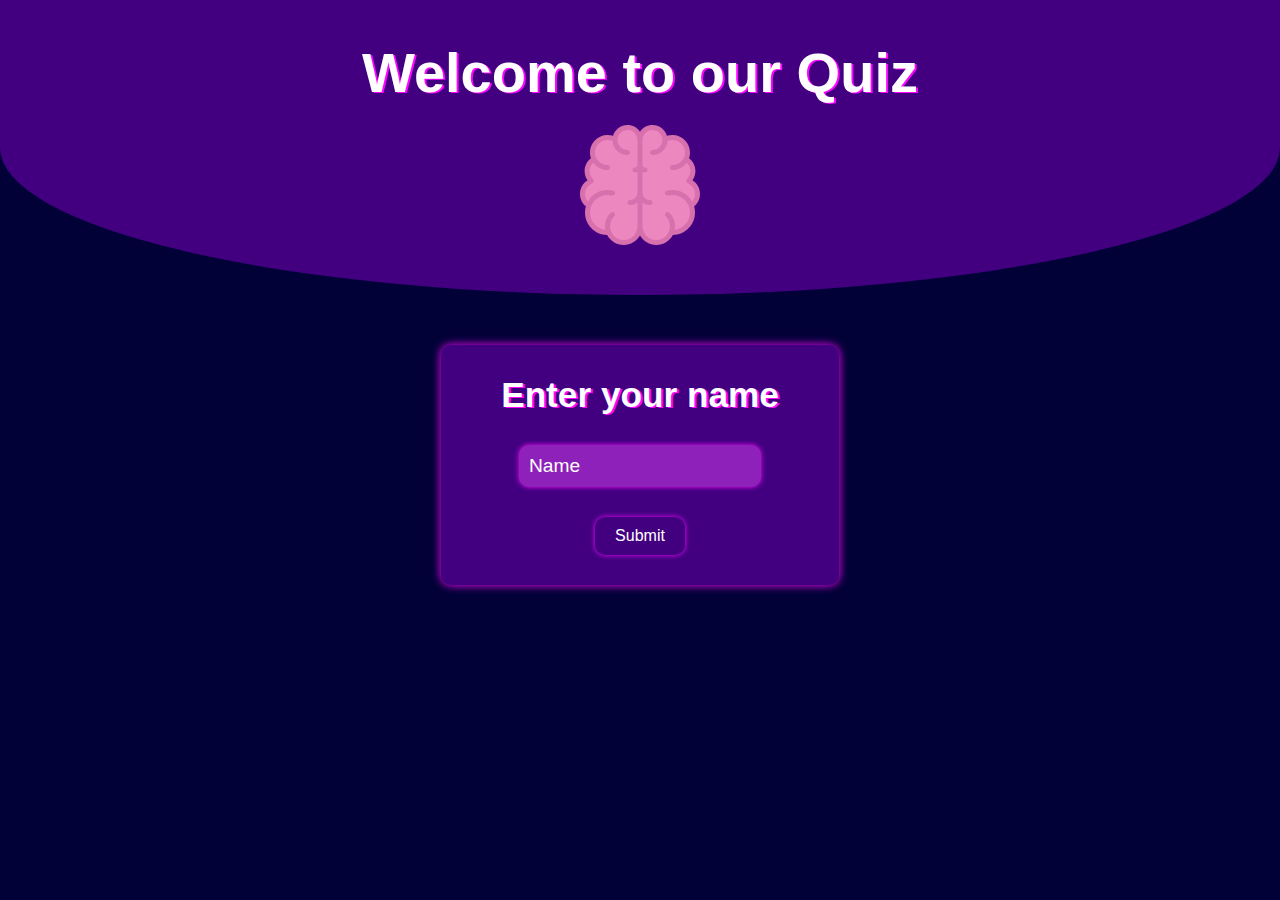
<file: index.html>
<!DOCTYPE html>
<html lang="en">
  <head>
    <meta charset="UTF-8" />
    <meta name="viewport" content="width=device-width, initial-scale=1.0" />
    <title>Quiz Home</title>
    <link rel="stylesheet" href="style.css" />
    <link rel="stylesheet" href="home/home.css" />
  </head>
  <body class="body">
    <header class="header">
      <h1 id="h1">Welcome to our Quiz</h1>
      <img src="./images/brain.svg" alt="brain.svg" />
    </header>
    <div id="modal">
      <div id="modalContent">
        <h3>Enter your name</h3>
        <input type="text" id="username" placeholder="Name" />
        <button class="buttonSubmit">Submit</button>
      </div>
    </div>
    <main id="main">
      <h2 class="quiz-selection-h2">Select Category</h2>
      <div class="container-spans">
        <p class="selection-p">
          Category:
          <span id="span-category"></span>
        </p>
        <p class="selection-p">
          Difficulty:
          <span id="span-difficulty"></span>
        </p>
      </div>
      <section id="section-quiz-mode"></section>
    </main>
    <footer class="footer">
      <div id="container-back-buttons">
        <button id="back-category" class="back-buttons">Change Category</button>
        <button id="back-difficulty" class="back-buttons">
          Change difficulty
        </button>
      </div>
      <a class="start-button" href="quizPage/questions.html">Start Playing</a>
    </footer>
    <script src="home/home.js" type="module"></script>
  </body>
</html>
</file>
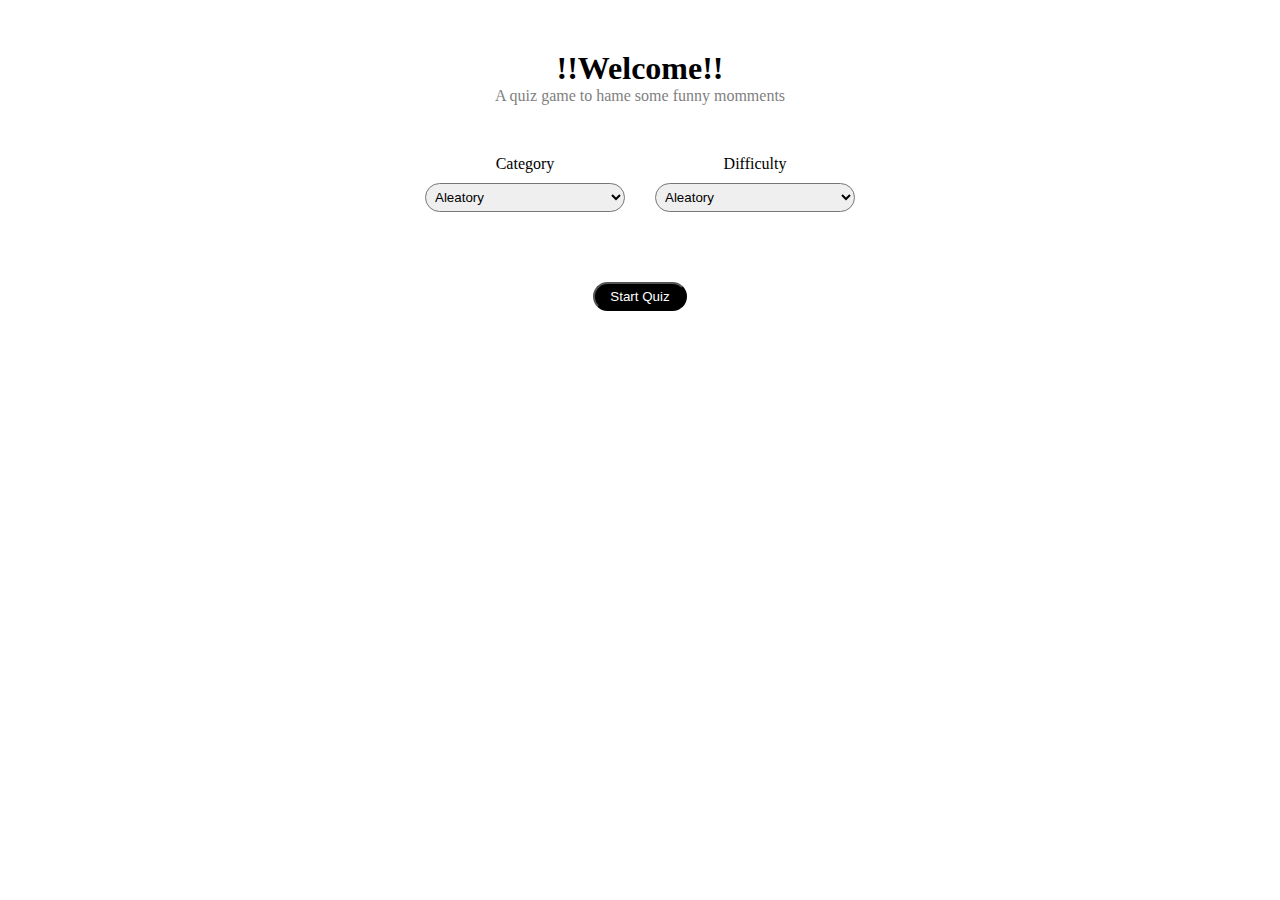
<file: home-page/index.html>
<!DOCTYPE html>
<html lang="en">
  <head>
    <meta charset="UTF-8" />
    <meta name="viewport" content="width=device-width, initial-scale=1.0" />
    <title>Group 1 Quiz</title>
    <link rel="stylesheet" href="style.css" />
  </head>
  <body>
    <main id="main">
      <div class="container-tittle">
        <h1 id="title-h1">!!Welcome!!</h1>
        <p id="title-p">A quiz game to hame some funny momments</p>
      </div>
      <div id="container-dropdowns">
        <div class="container-inputs">
          <label for="category-input">Category</label>
          <select name="category-input" id="category-input" class="dropdown">
            <option value="aleatory" class="category-options">Aleatory</option>
            <option value="sport" class="category-options">Sport</option>
            <option value="moovies" class="category-options">Moovies</option>
            <option value="games" class="category-options">Games</option>
          </select>
        </div>
        <div class="container-inputs">
          <label for="input-difficulty">Difficulty</label>
          <select
            name="input-difficulty"
            id="input-difficulty"
            class="dropdown"
          >
            <option value="aleatory" class="difficulty-options">
              Aleatory
            </option>
            <option value="easy-difficulty" class="difficulty-options">
              Easy
            </option>
            <option value="medium-difficulty" class="difficulty-options">
              Medium
            </option>
            <option value="hard-difficulty" class="difficulty-options">
              Hard
            </option>
          </select>
        </div>
      </div>
      <div class="container-start-button">
        <button id="start-button">Start Quiz</button>
      </div>
    </main>
  </body>
</html>
</file>
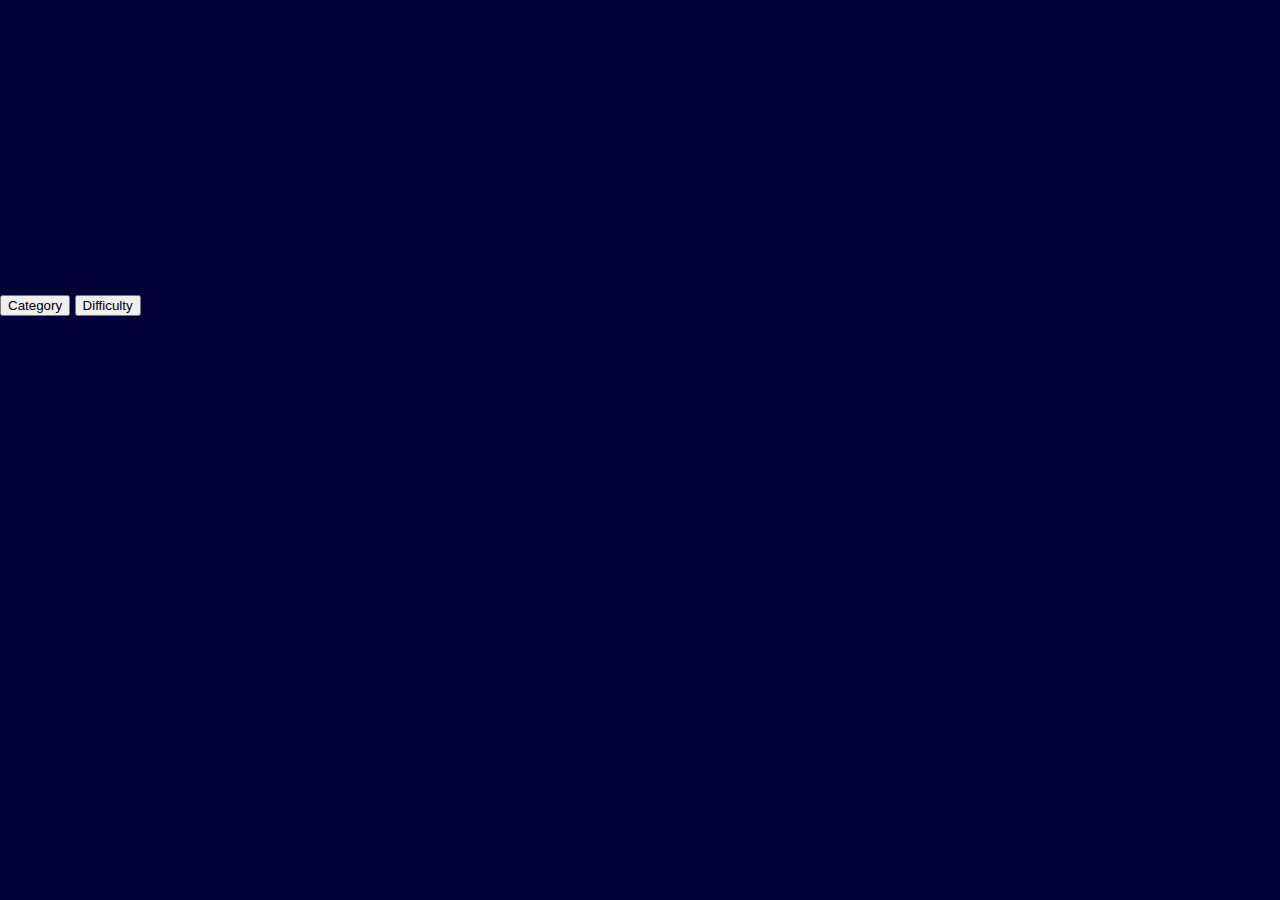
<file: home/index.html>
<!DOCTYPE html>
<html lang="en">
  <head>
    <meta charset="UTF-8" />
    <meta name="viewport" content="width=device-width, initial-scale=1.0" />
    <title>Quiz Home</title>
    <link rel="stylesheet" href="../style.css" />
    <link rel="stylesheet" href="home.css" />
  </head>
  <body class="body">
    <header class="header">
      <h1 id="h1">Welcome to our Quiz</h1>
      <img src="../images/brain.svg" alt="brain">
    </header>
    <main>
      <div id="container-quiz-buttons">
        <button id="category-button" class="quiz-selection-buttons">
          Category
        </button>
        <button id="difficulty-button" class="quiz-selection-buttons">
          Difficulty
        </button>
      </div>
      <section id="section-quiz-mode"></section>
    </main>
    <footer>
      <button class="start-button">
        <a  href="../quizPage/questions.html">Start Button</a>
      </button>
    </footer>
    <script src="home.js" type="module"></script>
  </body>
</html>
</file>
<file: style.css>
html {
  font-family: sans-serif;
}

body {
  margin: 0;
  box-sizing: border-box;
}

h1 {
  margin: 0;
}


a {
  text-decoration: none;
  color: white;
}
</file>
<file: home/home.css>
.body {
  background-color: #010137;
  color: white;
  font-family: sans-serif;
}

#h1 {
  font-size: 2em;
  text-align: center;
  text-shadow: 2px 1px #fd07ff;
}

h2 {
  margin: 10px;
  font-size: 3em;
}

h3 {
  margin: 0;
  font-size: 1.75em;
  text-align: center;
  text-shadow: 2px 1px #fd07ff;
}

h4,
span {
  text-shadow: 1px 1px #fd07ff;
}

p {
  font-size: 1em;
}

#modal {
  display: flex;
  justify-content: center;
  align-items: center;
  padding: 50px 0;
  opacity: 0;
  transform: scale(0.8);
  transition: opacity 0.5s ease, transform 0.8s ease;
}

#modal.show,
.header.show,
.quiz-category-buttons.show {
  opacity: 1;
  transform: scale(1);
}

.quiz-category-buttons {
  opacity: 0;
  transform: scale(0.5);
  transition: opacity 0.5s ease, transform 2s ease;
}

#modalContent {
  background-color: #420080;
  padding: 20px 40px;
  border-radius: 10px;
  display: flex;
  flex-direction: column;
  align-items: center;
  gap: 25px;
  box-shadow: 0 0 10px 0 #fd07ff;
  font-size: 0.8em;
}

#modal input {
  padding: 10px;
  width: 80%;
  background-color: #8e21b9;
  border: none;
  border-radius: 10px;
  box-shadow: 0 0 5px 0 #fd07ff;
  color: white;
  outline: none;
}

input#username::placeholder {
  color: white;
}

#modal button {
  padding: 10px 20px;
  cursor: pointer;
  border-radius: 10px;
  background-color: #420080;
  color: white;
  border: none;
  box-shadow: 0 0 5px 0 #fd07ff;
}

.header {
  display: flex;
  flex-direction: column;
  align-items: center;
  padding: 40px 0 50px;
  opacity: 0;
  transform: scale(0.8);
  transition: opacity 0.5s ease, transform 0.8s ease;
  border-radius: 0 0 100% 100%;
  background-color: #420080;
  gap: 15px;
}

.header img {
  width: 25%;
  max-width: 100px;
}

#main {
  padding: 30px;
  display: none;
  text-align: center;
}

.quiz-selection-h2 {
  text-shadow: 2px 1px #fd07ff;
  color: white;
}

#difficulty-h2 {
  display: none;
}

#section-quiz-mode {
  justify-content: center;
  gap: 35px;
  flex-wrap: wrap;
  padding: 50px 20px 0;
  display: flex;
  font-family: sans-serif;
}

.quiz-button {
  width: 160px;
  height: 170px;
  background-color: #3300632e;
  color: white;
  border: none;
  box-shadow: 0 0 5px 0 #fd07ff;
  border-radius: 10px;
  cursor: pointer;
}

.quiz-button:hover {
  background-color: #8e21b9;
}

.quiz-img {
  width: 60px;
}

#container-back-buttons {
  display: flex;
  justify-content: center;
  padding: 20px;
  gap: 40px;
}

.back-buttons,
.start-button {
  display: none;
  justify-content: center;
  padding: 10px 30px;
  border-radius: 5px;
  background-color: #420080;
  color: white;
  box-shadow: 0 0 5px 0 #fd07ff;
  text-shadow: 1px 1px #fd07ff;
  font-size: 1em;
  cursor: pointer;
  border: none;
}

footer {
  display: none;
  align-items: center;
  flex-direction: column;
  padding: 40px;
  gap: 40px;
}

.container-spans {
  display: none;
  justify-content: center;
  gap: 30px;
}

@media (min-width: 768px) {
  #modalContent {
    padding: 30px 60px;
  }

  #h1 {
    font-size: 2.5em;
  }

  h3 {
    font-size: 2.25em;
  }

  #modal input {
    font-size: 1.25em;
  }

  #modal button {
    font-size: 1.1em;
  }

  .header {
    gap: 20px;
  }

  .header img {
    max-width: 120px;
  }
}
@media (min-width: 1024px) {
  #modalContent {
    gap: 30px;
  }

  #h1 {
    font-size: 3.5em;
  }

  h3 {
    font-size: 2.75em;
  }

  #modal input {
    font-size: 1.5em;
  }

  #modal button {
    font-size: 1.25em;
  }
}
@media (min-width: 1440px) {
  #modal button {
    font-size: 1.5em;
  }
}
</file>
<file: home-page/style.css>
body {
  margin: 0;
  box-sizing: border-box;
}

#main {
  display: flex;
  flex-direction: column;
  align-items: center;
  justify-content: center;
  text-align: center;
  gap: 30px;
  padding: 50px 0;
}

h1 {
  margin: 0;
}

p {
  margin: 0;
  color: gray;
}

#container-dropdowns {
  display: flex;
  flex-direction: column;
  gap: 30px;
  padding: 20px 0 40px;
}

.container-inputs {
  display: flex;
  flex-direction: column;
  align-items: center;
  gap: 10px;
}

.dropdown {
  width: 200px;
  border-radius: 30px;
  padding: 5px;
}

#start-button {
  padding: 5px 15px;
  border-radius: 50px;
  background-color: black;
  color: white;
}

@media (min-width: 768px) {
  body {
  }

  #main {
  }

  h1 {
  }

  p {
  }

  #container-dropdowns {
    flex-direction: row;
  }

  .container-inputs {
  }

  .dropdown {
  }

  #start-button {
  }
}

@media (min-width: 1024px) {
  body {
  }

  #main {
  }

  h1 {
  }

  p {
  }

  #container-dropdowns {
  }

  .container-inputs {
  }

  .dropdown {
  }

  #start-button {
  }
}

@media (min-width: 1440px) {
  body {
  }

  #main {
  }

  h1 {
  }

  p {
  }

  #container-dropdowns {
  }

  .container-inputs {
  }

  .dropdown {
  }

  #start-button {
  }
}
</file>
